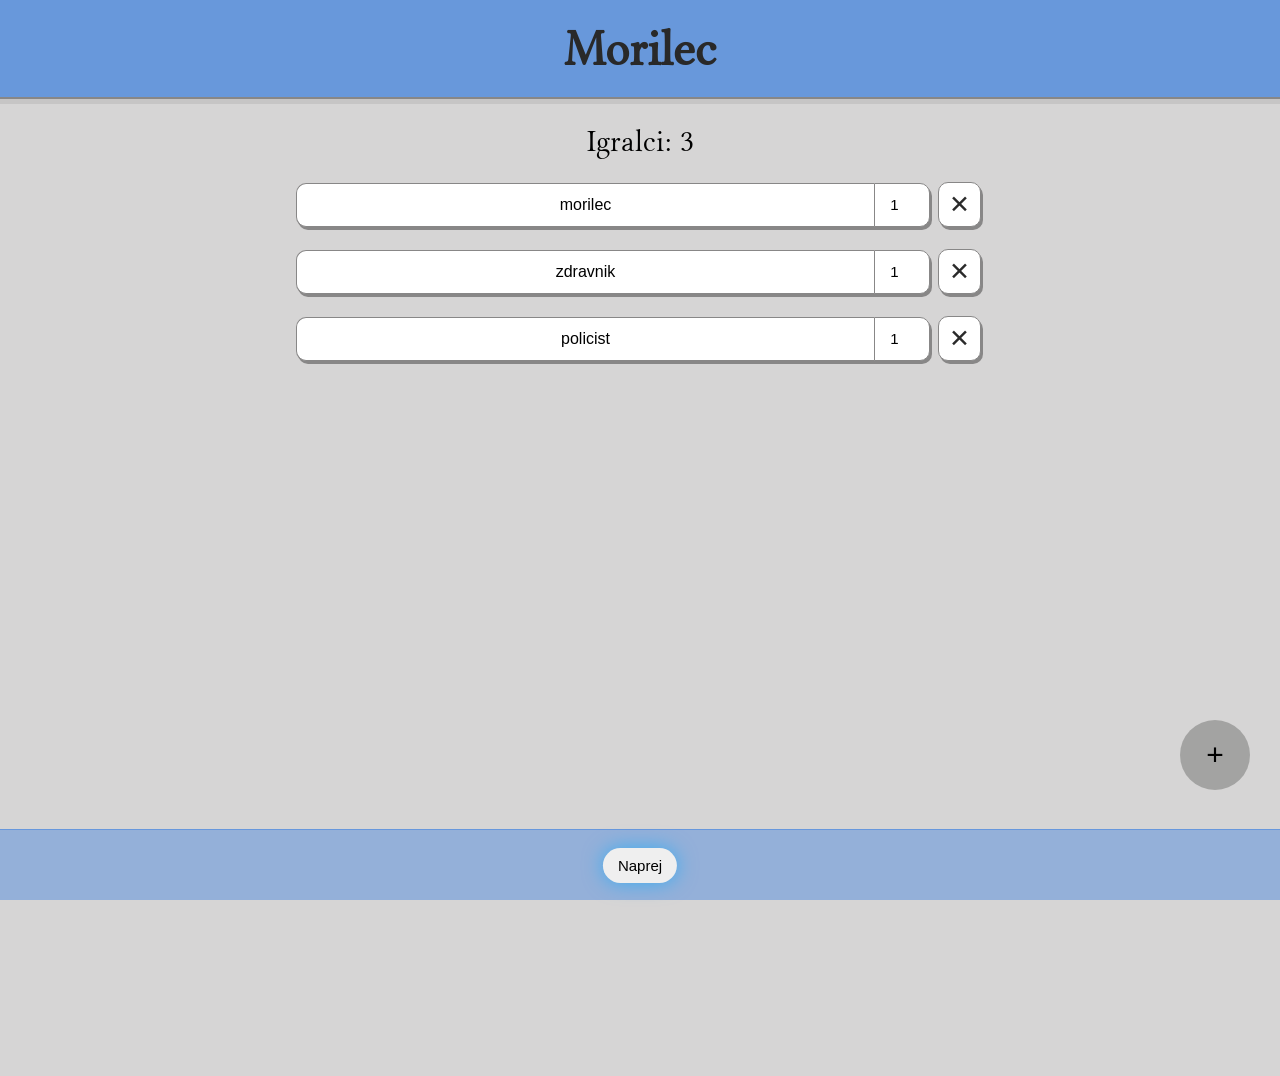
<file: index.html>
<!DOCTYPE html>
<html lang="sl">
<head>
    <meta charset="UTF-8">
    <meta name="viewport" content="width=device-width, initial-scale=1.0">
    <title>Morilec</title>
    <link rel="stylesheet" href="mafija.css">
</head>

<body>
    <div class="top-bar">
        <h1>Morilec</h1>
    </div>

    <!-- Screen 1 -->
    <label id="how-many-players" style="display: block;">Igralci: 3</label>
    <div id="page1" style="display:none;">
        <button id="new_job_button">+</button>

        <div id="job-list"></div>
        <label id="label"></label>

        <div class="bottom-bg">
            <div class="nav_buttons">
                <button class="next_button">Naprej</button>
            </div>
        </div>
    </div>
    
    <!-- Screen 2 -->
    <div id="page2" style="display:none;">
        <div class="player_job">
            <div id="player-labels_game"></div>
            
            <div class="bottom-bg">
                <div class="nav_buttons">
                    <button class="previous_button">Nazaj</button>
                </div>
            </div>
        </div>
        <!-- Cards for reveal the jobs -->
        <div class="cards-container"></div>
        <div class="job_btn"></div>
    </div>

    <!-- New End Screen -->
    <div id="endScreen" style="display:none;">
        <div class="doneMsg">Vse vloge so razkrite!</div>
        <button id="new-game-btn" class="new-game-btn">Nova igra</button>
        <button id="add-player-btn" class="add-player-btn">Dodaj vloge</button>
    </div>

    <script src="mafija.js"></script>
</body>
</html>
</file>
<file: mafija.css>
@font-face {
    font-family: "MyFont";
    src: url("fonts/Libertinus_Serif_Display/LibertinusSerifDisplay-Regular.ttf") format("truetype");
    font-weight: normal;
    font-style: normal;
}

@media (min-width: 800px) {
    .job-entry {
        width: 700px;
        max-width: 700px;
        box-sizing: border-box;
        margin-left: auto;
        margin-right: auto;
    }

    #job-list {
        display: flex;
        flex-direction: column;
        align-items: center;
        justify-content: center;
    }

    h2 {
        margin: 30px 0px;
        text-align: center;
    }
}

html, body {
  margin: 0;
  padding: 0;
  height: 100%;
  overflow: hidden; /* stop any global scroll */
}

/* Page container can scroll internally */
#page1, #page2, #endScreen {
  width: 100%;
  height: 100vh;
  overflow-y: auto; /* allow scroll inside the page content */
  box-sizing: border-box;
}

#page1 {
     padding-bottom: 350px;
}


body {
    font-family: "MyFont", sans-serif;
    /*background-color: rgb(70, 65, 103);*/
    /*background: linear-gradient(135deg, #3b3d59, #4a6189);*/
    background-color: #d6d5d5;
    min-height: 100vh;
    margin: 0;
}

.top-bar {
    background: rgba(4, 96, 225, 0.52);
    border-bottom: solid rgb(136, 135, 135) 2px;
    box-shadow: 0 5px #aaaaaa60;
}

h1 {
    color: #292929;
    font-size: 50px;
    margin: 0;
    text-align: center;
    padding-top: 20px;
    padding-bottom: 20px;
}

h2 {
    text-align: center;
    margin-left: 25px;
    font-size: 30px;
    color: #000000;
}

/* FAB button */
#new_job_button {
    position: fixed;
    right: 30px;
    bottom: 110px;
    width: 70px;
    height: 70px;
    font-size: 30px;
    background-color: rgb(163, 163, 162);
    color: rgb(0, 0, 0);
    border: none;
    border-radius: 100%;
    transition: transform 0.2s ease;
}

#new_job_button:hover {
    transform: scale(1.02);
}

#new_job_button:active {
    transform: scale(0.98);
}

#how-many-players {
    font-size: 30px;
    text-align: center;
    margin-top: 25px;
    margin-bottom: 18px;
}

#job-list {
    display: grid;
    gap: 10px;
    margin-bottom: 100px;
}

.job-entry {
    display: flex;
    align-items: center;
    padding: 6px;
    /*background-color: #7c7c7ea9;*/
    border-radius: 10px;
    margin-left: 30px;
    margin-right: 30px;
    overflow: hidden;
}

.input-job { 
    flex: 1 1 auto;
    min-width: 60px;
    font-size: 16px;
    height: 32px;
    padding: 5px 10px;
    margin-right: 0px;
    border-bottom-left-radius: 10px;
    border-top-left-radius: 10px;
    border: solid rgb(136, 135, 135) 1.5px;
    border-right: none;
    background: #ffffff;
    outline: none;
    text-align: center;
    box-shadow: 2px 3px rgb(136, 135, 135);
    transition: background 0.2s ease;
}

.job-spinner {
    width: 50px;
    height: 40px;
    font-size: 15px;
    text-align: center;
    background: #ffffff;
    border-bottom-right-radius: 10px;
    border-top-right-radius: 10px;
    border: solid rgb(136, 135, 135) 1.5px;
    box-shadow: 2px 3px rgb(136, 135, 135);
    outline: none;
    transition: background 0.2s ease;
}

.job-spinner:hover, .input-job:hover {
    background-color: rgb(222, 221, 221);
}

.remove {
    text-align: center;
    min-width: 43px;
    height: 45px;
    margin-left: 8px;
    margin-right: 3px;
    padding: 0;
    font-size: 25px;
    border: solid rgb(136, 135, 135) 1.5px;
    border-radius: 10px;
    cursor: pointer;
    color: rgb(42, 42, 42);
    background: #ffffff;
    box-shadow: 2px 3px rgb(136, 135, 135);
    transition: transform 0.2s ease, background 0.2s ease, box-shadow 5s;
}

.remove:hover {
    transform: scale(1.02);
    box-shadow: 3px 4px rgb(136, 135, 135);
    background-color: rgb(222, 221, 221);
}

/* Page 2 */
#page2 {
    display: flex;
    flex-direction: column;
    justify-content: center;
    align-items: center;
    height: 90vh;
    box-sizing: border-box;
    overflow: hidden;
    padding: 0;
}

/* Cards container */
.cards-container {
    display: flex;
    justify-content: center;
    align-items: center;
    flex-wrap: wrap;
    gap: 20px;
    overflow: hidden;
}

/* OK button below the card */
.job_btn {
    margin-top: 20px;
    display: flex;
    justify-content: center;
}

/* The card itself */
.card {
    width: 250px;
    height: 350px;
    margin: 0;
    font-size: 24px;
    cursor: pointer;
    perspective: 1000px;
    user-select: none;
    -webkit-tap-highlight-color: transparent; 
    touch-action: manipulation;
}

/* Inner card flip animation */
.inner {
    transition: transform 0.6s;
    transform-style: preserve-3d;
    width: 100%;
    height: 100%;
}

.card.flipped .inner {
    transform: rotateX(180deg);
}

.front, .back {
    position: absolute;
    width: 100%;
    height: 100%;
    backface-visibility: hidden;
    display: flex;
    justify-content: center;
    align-items: center;
    background-color: #4792dd;
    border-radius: 20px;
}

.back {
    transform: rotateX(180deg);
    font-size: 40px;
}

.ok_button {
    margin-top: 10px;
    font-size: 18px;
    width: 100px;
    height: 40px;
    border-width: 1.3px;
    border-radius: 6px;
}

#endScreen {
    display: flex;
    flex-direction: column;
    justify-content: center;
    align-items: center;
    height: 90vh;
    width: 100vw;
    position: absolute;
    top: 0;
    left: 0;
    overflow: hidden;
}

.doneMsg {
    font-size: 30px;
    font-weight: bold;
    text-align: center;
    margin: 0 0 30px 0;
}

.doneMsg {
    color: black;
}


.new-game-btn,
.add-player-btn {
    display: block;
    margin: 8px auto;
    height: 45px;
    padding: 10px 16px;
    font-size: 18px;
    cursor: pointer;
    border: none;
    border-radius: 8px;
    background-color: #6fade3;
    color: #000;
}

/* Bottom line */
.bottom-bg {
  position: fixed;
  bottom: 0;
  left: 0;
  width: 100%;
  padding: 35px;
  background: rgba(4, 96, 225, 0.313);
  border-top: 1px solid rgba(4, 96, 225, 0.313);
  box-sizing: border-box;
  z-index: 10;
}

.nav_buttons {
    position: fixed;
    bottom: 17.5px;
    left: 50%;
    transform: translateX(-50%);
    display: flex;
    gap: 8px;
}

.nav_buttons button {
    height: 35px;
    font-size: 15px;
    color: #000;
    border: none;
    padding: 0 15px;
    border-radius: 20px;
    cursor: pointer;
    transition: 0.3s;
    box-shadow: 0 0 20px rgba(0, 170, 255, 0.6);
}
</file>
